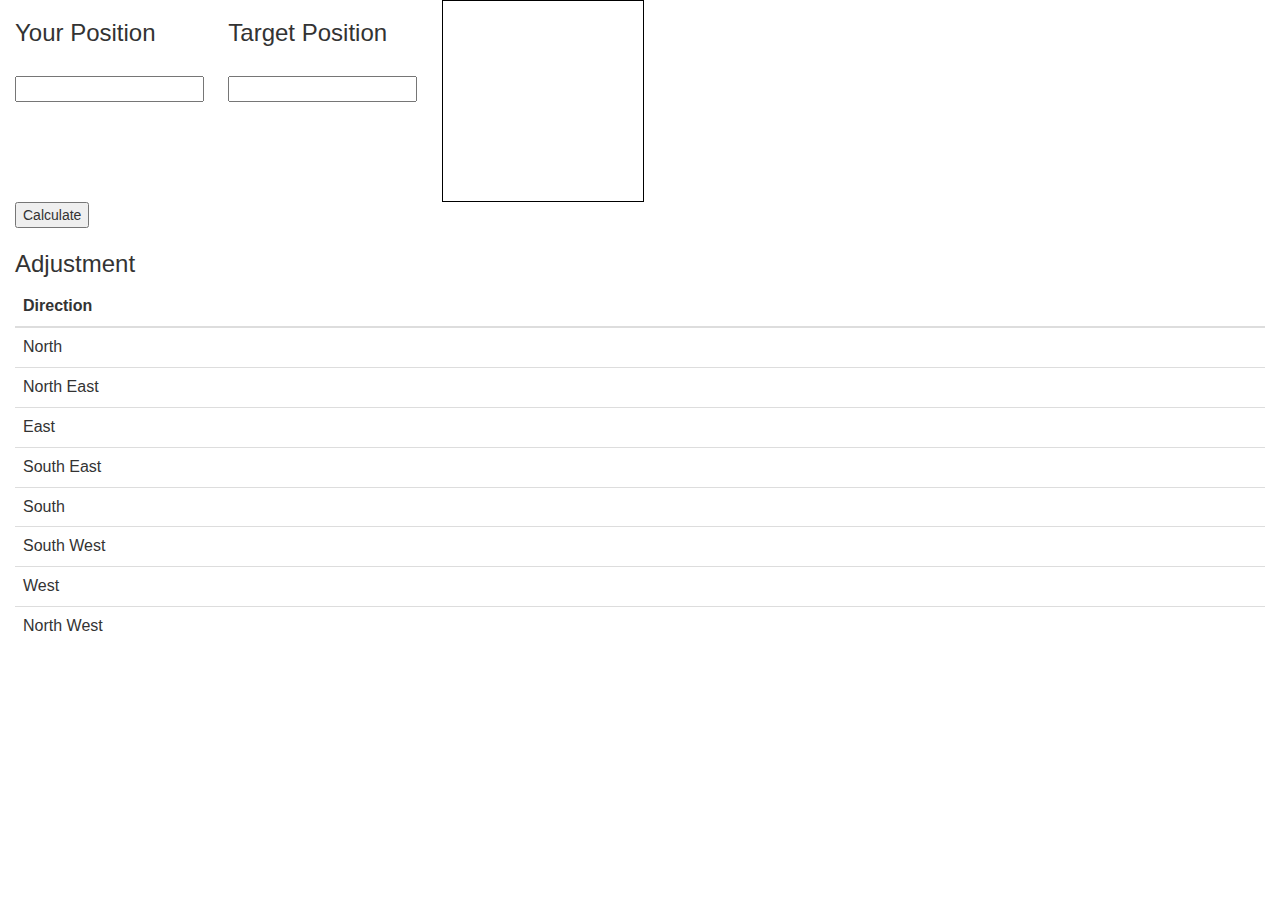
<file: ArtyCalc/artycalc.html>
<html>
  <head>
    <script src="https://ajax.googleapis.com/ajax/libs/jquery/3.1.1/jquery.min.js"></script>
    <script src="js/artycalc.js"></script>
    <link href="css/styles.css" rel="stylesheet" type="text/css">
      <title>
          Arma 3 Arty Calculator
      </title>


  </head>
  <body>
      <div class = "container-fluid">
        <div class = "row">
          <div class ="col-md-2">
                  <h3>Your Position</h3>
                  <br />
                  <input type="text" maxlength="8" name="you" id="upos">
          </div>
          <div class = "col-md-2">
                  <h3>Target Position</h3>
                  <br />
                  <input type="text" maxlength="8" name="tgt" id="tgtpos">
          </div>
          <div class = "col-md-6">
            <canvas id="myCanvas" width="200" height="200" style="border:1px solid #000000;">
            </canvas>
          </div>
        </div>
        <div class = "row">
          <div class="col-md-2">
            <input type="button" value="Calculate" id="btn">
          </div>
        </div>
        <div class = "row">
          <div id="pos1"class = "col-md-3"></div>
        </div>
        <div class="row">
              <div id="pos2" class = "col-md-3"></div>
        </div>
        <div class="row">
              <div id="sol" class = "col-md-3"></div>
        </div>
        <div class="row">
          <h3 class = "col-md-1">Adjustment</h3>
          <div class = "row"></div>
        </div>
        <table class="table table-hover">
          <thead>
            <tr>
              <th>Direction</th>
              <th id = "th0"></th>
              <th id = "th1"></th>
              <th id = "th2"></th>
              <th id = "th3"></th>
            </tr>
          </thead>
          <tbody>
            <tr>
              <td>North</td>
              <td id="N0"></td>
              <td id="N1"></td>
              <td id="N2"></td>
              <td id="N3"></td>
            </tr>
            <tr>
              <td>North East</td>
              <td id="NE0"></td>
              <td id="NE1"></td>
              <td id="NE2"></td>
              <td id="NE3"></td>
            </tr>
            <tr>
              <td>East</td>
              <td id="E0"></td>
              <td id="E1"></td>
              <td id="E2"></td>
              <td id="E3"></td>
            </tr>
            <tr>
              <td>South East</td>
              <td id="SE0"></td>
              <td id="SE1"></td>
              <td id="SE2"></td>
              <td id="SE3"></td>
            </tr>
            <tr>
              <td>South</td>
              <td id="S0"></td>
              <td id="S1"></td>
              <td id="S2"></td>
              <td id="S3"></td>
            </tr>
            <tr>
              <td>South West</td>
              <td id="SW0"></td>
              <td id="SW1"></td>
              <td id="SW2"></td>
              <td id="SW3"></td>
            </tr>
            <tr>
              <td>West</td>
              <td id="W0"></td>
              <td id="W1"></td>
              <td id="W2"></td>
              <td id="W3"></td>
            </tr>
            <tr>
              <td>North West</td>
              <td id="NW0"></td>
              <td id="NW1"></td>
              <td id="NW2"></td>
              <td id="NW3"></td>
            </tr>
        </table>
      </div>





  </body>
</html>
</file>
<file: ArtyCalc/css/styles.css>
@import url(bootstrap.min.css);
.hiddenTbl{
  visibility: hidden;
}
</file>
